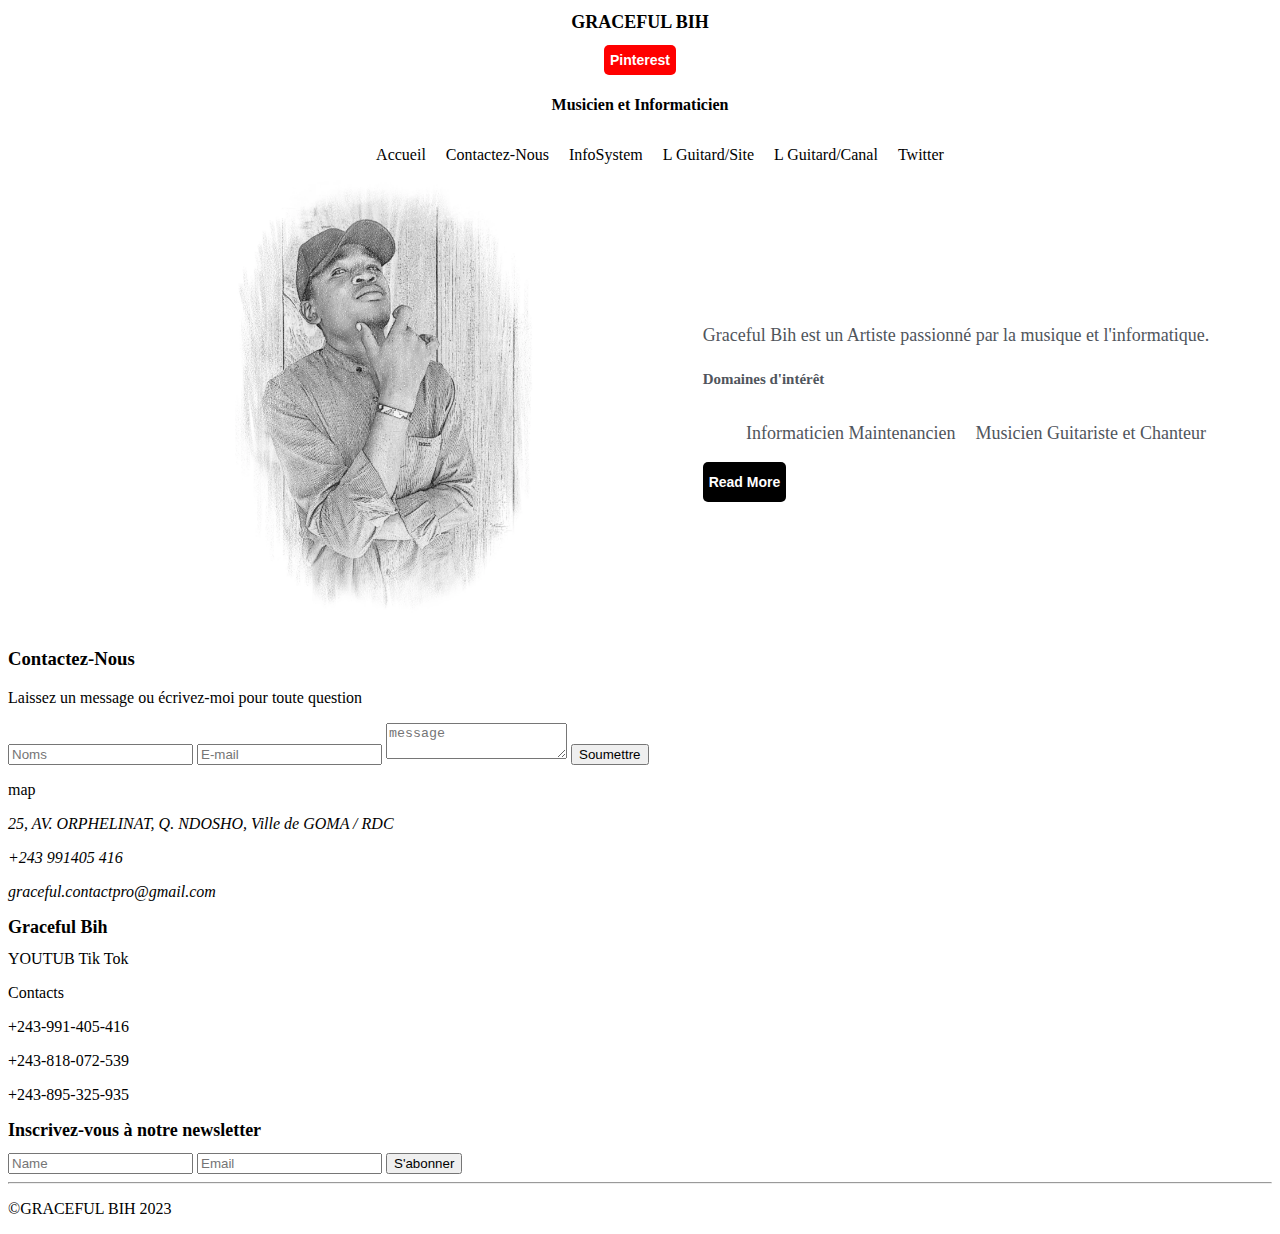
<file: index.html>
<!DOCTYPE html>
<html lang="en">
<head>
    <meta charset="UTF-8">
    <meta name="viewport" content="width=device-width, initial-scale=1.0">
    <title>GRACEFUL BIH</title>
    <link rel="stylesheet" href="style.css">
</head>
<body>
    <header class="">
        <div>
            <h1><strong>GRACEFUL BIH</strong> </h1>
            <button class="btn" type="button" id="pinterest">Pinterest</button>
        </div>
        <H4>Musicien et Informaticien</H4>
        <ul>
            <li>Accueil</li>
            <li>Contactez-Nous</li>
            <li>InfoSystem</li>
            <li>L Guitard/Site</li>
            <li>L Guitard/Canal</li>
            <li>Twitter</li>
        </ul>
    </header>
    <main>
        <div>

            <p>Graceful Bih est un Artiste passionné par la musique et l'informatique. </p>
            <h5>Domaines d'intérêt</h5>
            <ul>
                <li>Informaticien Maintenancien</li>
                <li>Musicien Guitariste et Chanteur</li>
            </ul>
            <button class="btn"  id="more" type="button">Read More</button>
        </div>
        <img src="/852133_234540.webp" alt="bih" />
    </main>
    <section class>
        <form>
            <h3>Contactez-Nous</h3>
            <p>Laissez un message ou écrivez-moi pour toute question</p>
            <input type="name" placeholder="Noms">
            <input type="email" placeholder="E-mail">
            <textarea placeholder="message"></textarea>
            <button>Soumettre</button>
        </form>
        <article class>
            <p>map</p>
        </article>
        <address>
            <p>
                25, AV. ORPHELINAT, Q. NDOSHO, Ville de GOMA / RDC
            </p>
            <p>
                +243 991405 416</p>
            <p>
                graceful.contactpro@gmail.com</p>
        </address>
    </section>
    <footer class>
        <section class="">
            <h1>Graceful Bih</h1>
            <a>YOUTUB</a>
            <a>Tik Tok</a>
            <div>

                <p>Contacts</p>
                <p></p>
                <p>+243-991-405-416</p>
                <p>+243-818-072-539</p>

                <p>+243-895-325-935</p>
            </div>
            <form>
                <h1>Inscrivez-vous à notre newsletter</h1>
                <input type="name" placeholder="Name" id="name" >
                <input type="email" placeholder="Email" id="email">
                <button id="">S'abonner</button>
            </form>
        </section>
        <hr>
        <section class="">
            <p>
                ©GRACEFUL BIH 2023</p>
                <div>
                    <i></i><i></i><i></i><i></i>
                </div>
            <i></i>
        </section>
    </footer>
</body>

</html>
</file>
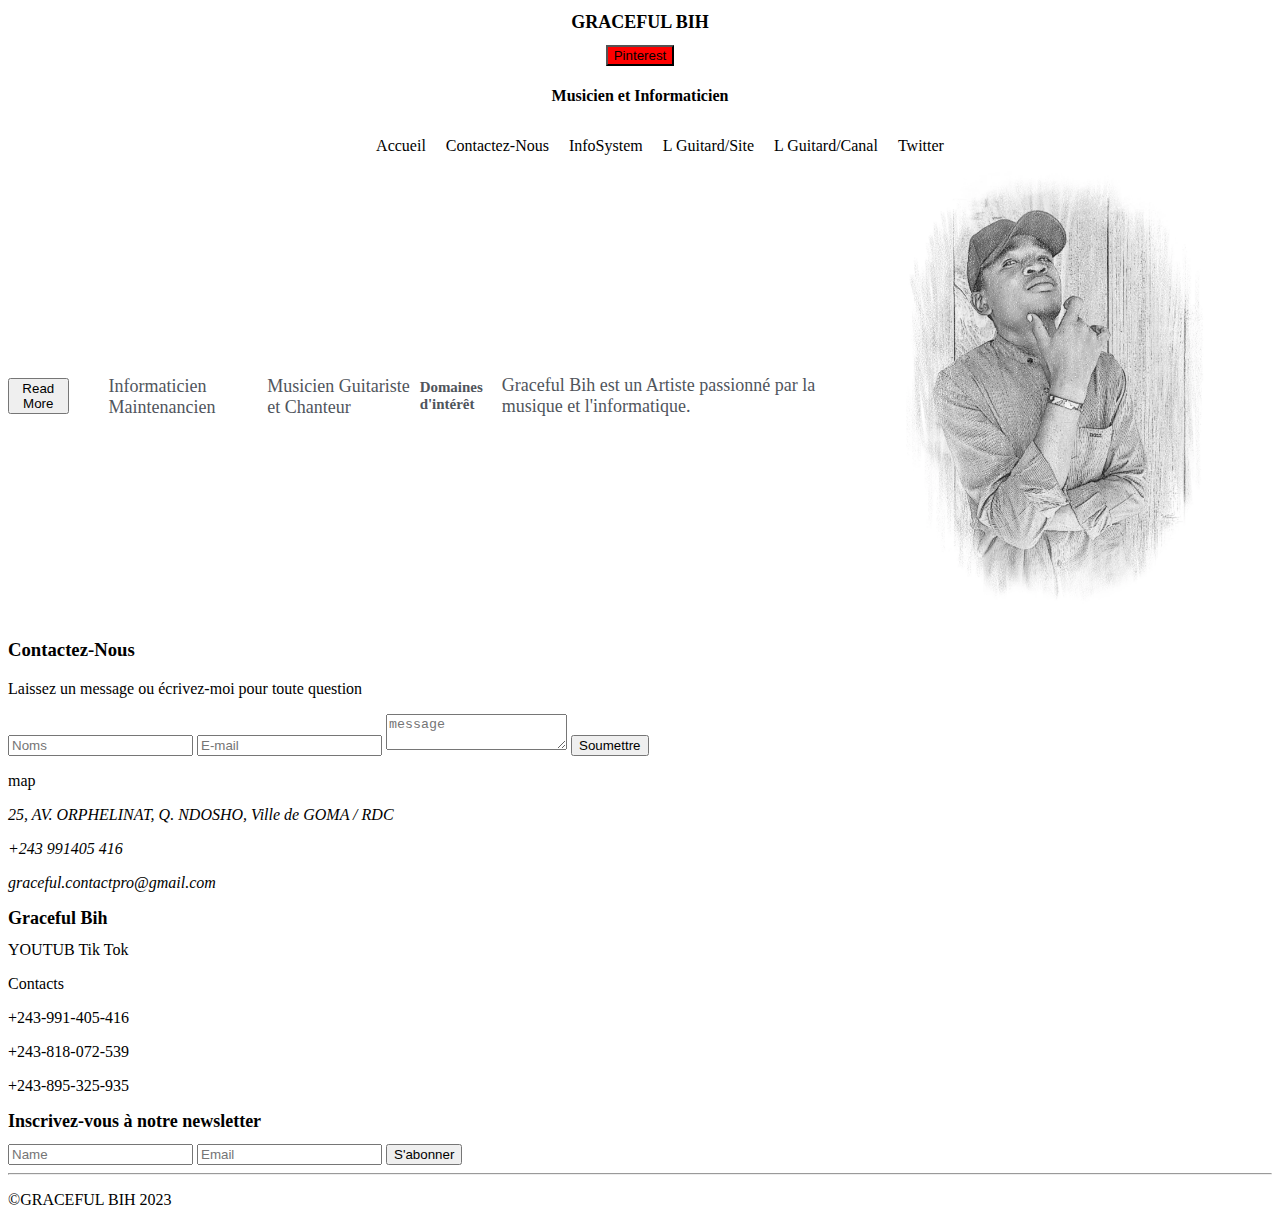
<file: imdex.html>
<!DOCTYPE html>
<html lang="en"18px;

<head>
    <meta charset="UTF-8">
    <meta name="viewport" content="width=device-width, initial-scale=1.0">
    <title>GRACEFUL BIH</title>
    <link rel="stylesheet" href="style.css">
</head>

<body>
    <header class="">
        <div>
            <h1><strong>GRACEFUL BIH</strong> </h1>
            <button type="button" id="pinterest">Pinterest</button>
        </div>
        <H4>Musicien et Informaticien</H4>
        <ul>
            <li>Accueil</li>
            <li>Contactez-Nous</li>
            <li>InfoSystem</li>
            <li>L Guitard/Site</li>
            <li>L Guitard/Canal</li>
            <li>Twitter</li>
        </ul>
    </header>
    <main>
        <img src="/852133_234540.webp" alt="bih" />
        <p>Graceful Bih est un Artiste passionné par la musique et l'informatique. </p>
        <h5>Domaines d'intérêt</h5>
        <ul>
            <li>Informaticien Maintenancien</li>
            <li>Musicien Guitariste et Chanteur</li>
        </ul>
        <button type="button">Read More</button>
    </main>
    <section class>
        <form>
            <h3>Contactez-Nous</h3>
            <p>Laissez un message ou écrivez-moi pour toute question</p>
            <input type="name" placeholder="Noms">
            <input type="email" placeholder="E-mail">
            <textarea placeholder="message"></textarea>
            <button>Soumettre</button>
        </form>
        <article class>
            <p>map</p>
        </article>
        <address>
            <p>
                25, AV. ORPHELINAT, Q. NDOSHO, Ville de GOMA / RDC
            </p>
            <p>
                +243 991405 416</p>
            <p>
                graceful.contactpro@gmail.com</p>
        </address>
    </section>
    <footer class>
        <section class="">
            <h1>Graceful Bih</h1>
            <a>YOUTUB</a>
            <a>Tik Tok</a>
            <div>

                <p>Contacts</p>
                <p></p>
                <p>+243-991-405-416</p>
                <p>+243-818-072-539</p>

                <p>+243-895-325-935</p>
            </div>
            <form>
                <h1>Inscrivez-vous à notre newsletter</h1>
                <input type="name" placeholder="Name" id="name" >
                <input type="email" placeholder="Email" id="email">
                <button id="">S'abonner</button>
            </form>
        </section>
        <hr>
        <section class="">
            <p>
                ©GRACEFUL BIH 2023</p>
                <div>
                    <i></i><i></i><i></i><i></i>
                </div>
            <i></i>
        </section>
    </footer>
</body>

</html>
</file>
<file: style.css>
h1{
    font-size: 18px;
    
}

header {
    text-align: center;
    
}

ul, li{
    list-style-type: none;
    display: flex;
    align-items: center;
    /* justify-content: space-around; */
    gap: 20px;
    justify-content: center;
    margin-top: 10px;
}
li{
    cursor: pointer;

}


main {
    display: flex;
    flex-direction: row-reverse;
    align-items: center;
    justify-content: center;
    color: #50555c;
    font-size: 18px;
    /* background-image: url("/852133_234540.webp");
    background-repeat: no-repeat; */
}
#pinterest{
    background-color: red;
}

.btn{
    height: 30px;
    border: none;
    border-radius: 5px;
    color: white;   
    font-weight: bold;
    font-size: 14px;

}

#more{
    background-color: black;
    height: 40px;
    text-align: center;
    align-items: center;
    display: block;

}

img{
    height: 450px;
    width: 50%;
    object-position: center;
object-fit: contain;
    /* object-fit: cover; */
    /* margin-left: -50px; */
}
</file>
